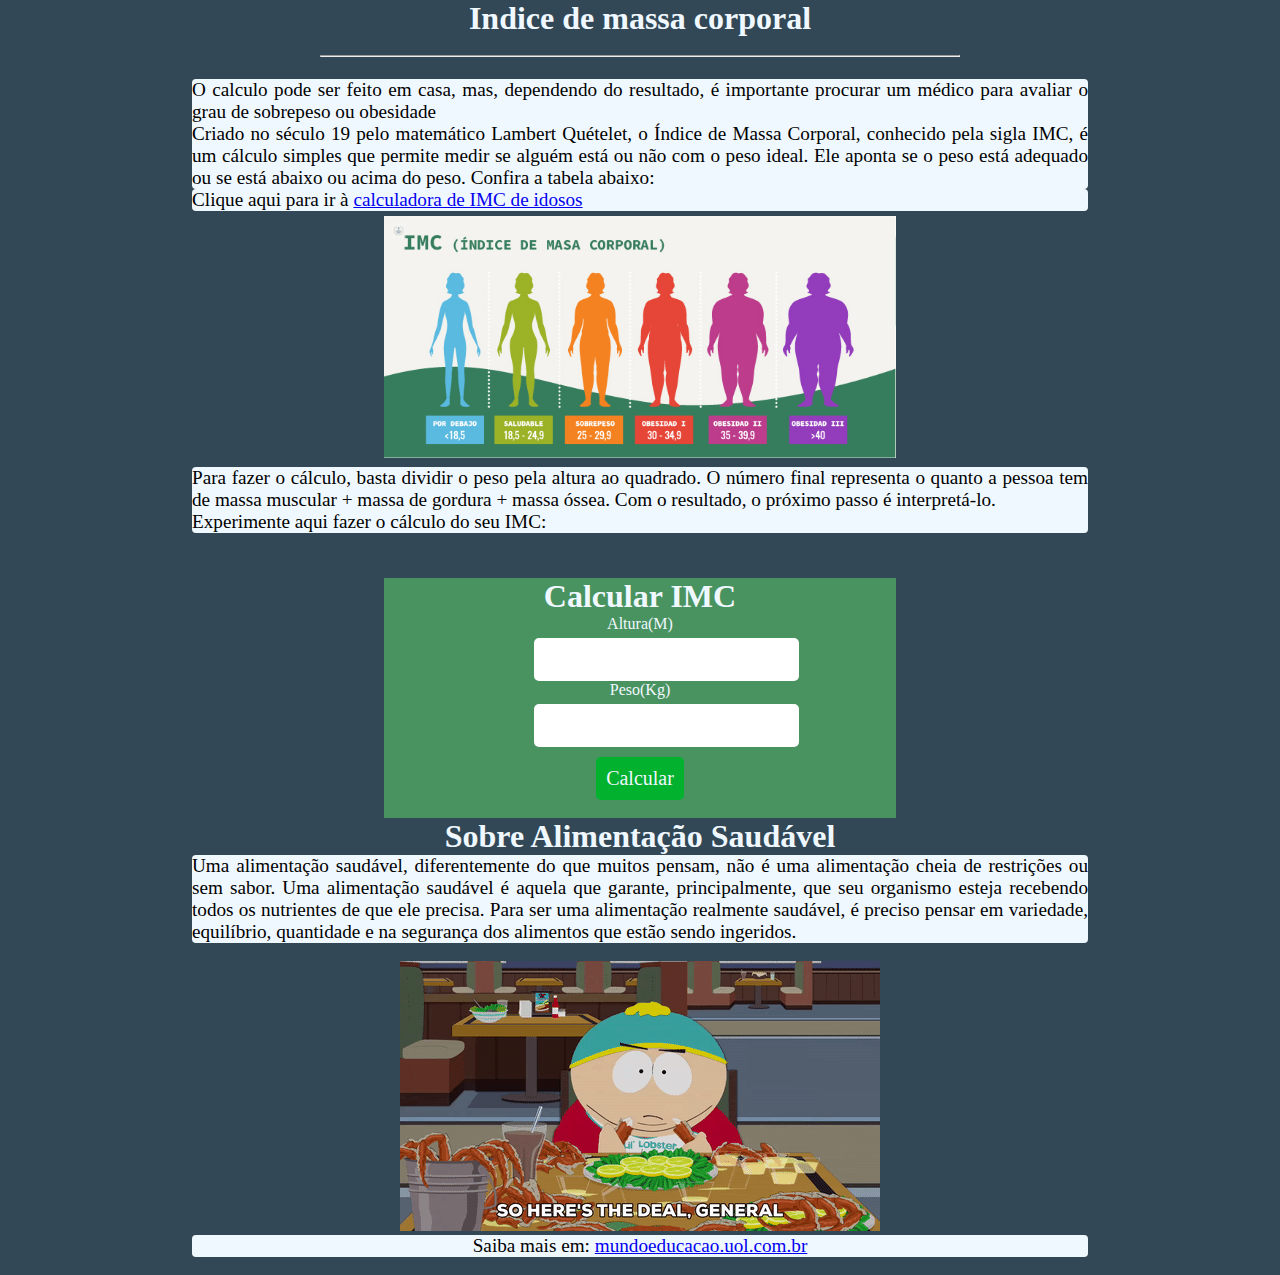
<file: index.html>
<!DOCTYPE html>
<html lang="pt-BR">
<head>
    <meta charset="UTF-8">
    <meta http-equiv="X-UA-Compatible" content="IE=edge">
    <meta name="viewport" content="width=device-width, initial-scale=1.0">
    <link rel="stylesheet" href="css/style.css">
    <title>IMC</title>
</head>
<body>
    <div id="texto">
        <h1>Indice de massa corporal</h1>
        <br>
        <hr>
        <br>
        <div class="conteudo">
            <p>O calculo pode ser feito em casa, mas, dependendo do resultado, é importante procurar um médico para avaliar o grau de sobrepeso ou obesidade
            </p>
            <p>Criado no século 19 pelo matemático Lambert Quételet, o Índice de Massa Corporal, conhecido pela sigla IMC, é um cálculo simples que permite medir se alguém está ou não com o peso ideal. Ele aponta se o peso está adequado ou se está abaixo ou acima do peso. Confira a tabela abaixo:</p>
        </div>
        <div class="conteudo">
            <p>
                Clique aqui para ir à <a href="pag/idosos.html">calculadora de IMC de idosos</a>
            </p>
        </div>
            <img src="img/imc.jpeg" alt="" class="fotos">
        <br>
        <div class="conteudo">
            <p>Para fazer o cálculo, basta dividir o peso pela altura ao quadrado. O número final representa o quanto a pessoa tem de massa muscular + massa de gordura + massa óssea. Com o resultado, o próximo passo é interpretá-lo.
            <p>Experimente aqui fazer o cálculo do seu IMC:</p>
            </p>
        </div>
    </div>
    <div id="calculadora">
        <div id="Titulo">
            <h1>Calcular IMC</h1>
         </div>   
        <div>
            <div id="DivAltura">
                <label for="altura">Altura(M)</label>
                <input type="number" id="altura">
            </div>
            <div id="DivPeso">
                <label for="peso">Peso(Kg)</label>
                <input type="number" id="peso">
            </div>
            <div id="DivCalculo">
                <button onclick="calcImc()">Calcular</button>
            </div >
            <br>
            <div id="DivResultado">
                <span id="resultado"></span>
            </div>
        </div>
    </div>
    <script src="js/myScript.js"></script>
    <div id="texto">
        <h1>Sobre Alimentação Saudável</h1>
        <div class="conteudo">
            <p>Uma alimentação saudável, diferentemente do que muitos pensam, não é uma alimentação cheia de restrições ou sem sabor. Uma alimentação saudável é aquela que garante, principalmente, que seu organismo esteja recebendo todos os nutrientes de que ele precisa. Para ser uma alimentação realmente saudável, é preciso pensar em variedade, equilíbrio, quantidade e na segurança dos alimentos que estão sendo ingeridos.</p>
        </div>
        <br>
        <img src="img/W6Mn.gif" alt="">
        <div class="conteudo">
            <p style="text-align: center;">Saiba mais em: <a href="https://mundoeducacao.uol.com.br/saude-bem-estar/alimentacao-saudavel.htm">mundoeducacao.uol.com.br</a></p>
        </div>
        <br>
    </div>

</body>
</html>
</file>
<file: css/style.css>
*{
    margin: 0 auto;
    padding: 0;
    box-sizing: border-box;
    font-family:'Times New Roman', Times, serif ;
}
body{
    background-color: #324856;
    color: aliceblue;
    text-align: center;
}
#calculadora{
    background-color: #499360;
    width: 40%;
    margin-top: 5vh;
    height: 70%;
    justify-content: center;
    display: flex;
    flex-direction: column;
    align-items: center;
    color: aliceblue;
}
#DivAltura, #DivPeso, #DivCalculo{
        width: 80%;
        display: flex;
        flex-direction: column;
        gap: 5px;
}
#DivCalculo{
    padding-top: 10px;
}
input, button{
    padding: 10px;
    border-radius: 5px;
    outline: none;
    border: none;
    font-size: 20px;
}
button{
    cursor: pointer;
    background-color: #02b12e;
    color: aliceblue;
}
#Titulo{
    height: 5%;
    background-color: #499360;
    width: 30vh;
    border-radius: 5px;
}

.conteudo{
    background-color: aliceblue;
    color: black;
    width: 70%;
    text-align: justify;
    margin: 0 auto;
    border-radius: 4px;
    font-size: larger;
}

#DivResultado{
    background-color: #499360;
    color: aliceblue;
    font-size: larger;
}

.fotos{
    width: 40%;
    padding-bottom: 5px;
    border-radius: 4px;
    padding-top: 5px;
}
hr{
    margin-bottom: 4px; 
    width: 50%;
}
</file>
